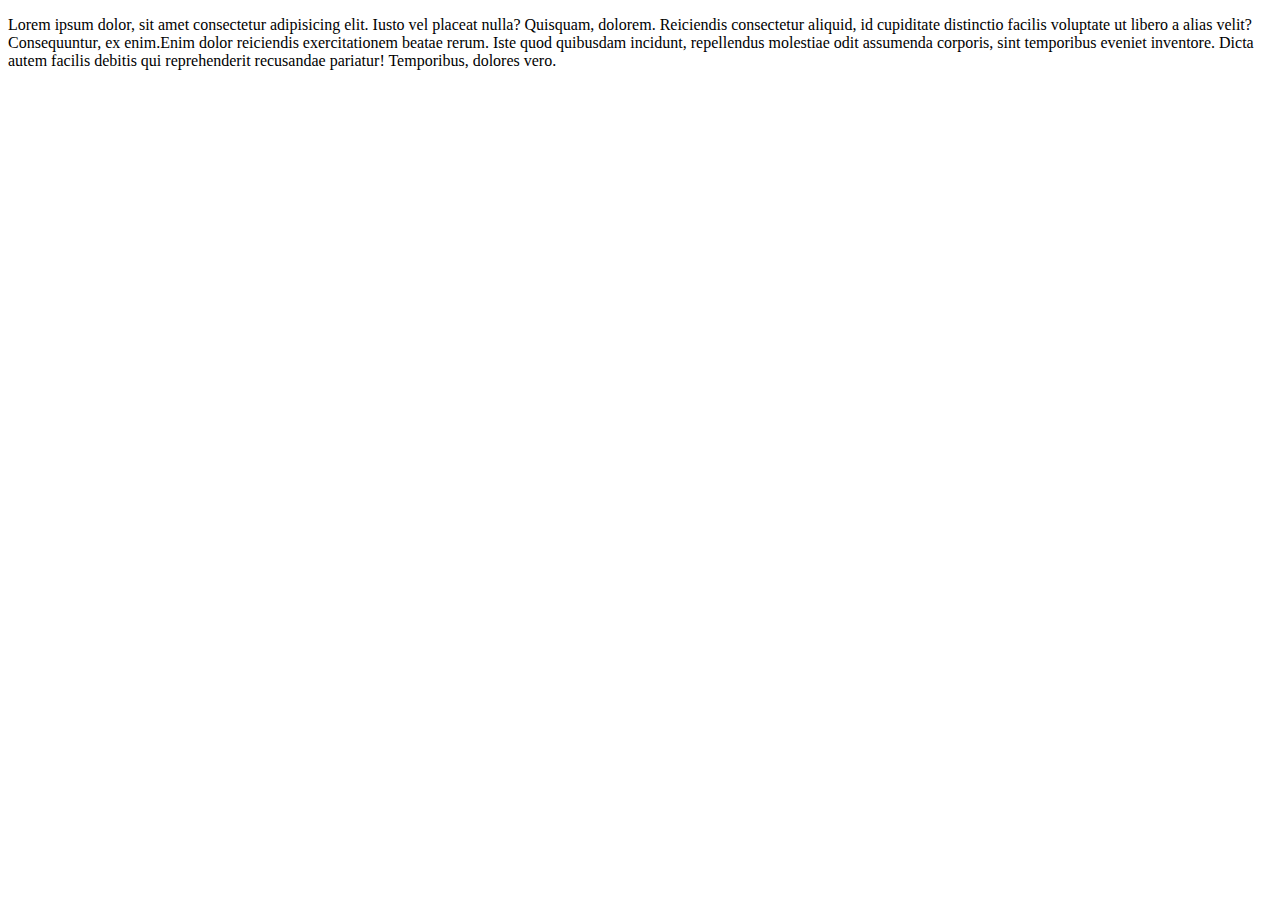
<file: nosotros.html>
<!DOCTYPE html>
<html lang="en">
<head>
    <meta charset="UTF-8">
    <meta name="viewport" content="width=device-width, initial-scale=1.0">
    <title>Document</title>
</head>
<body>
    <header>
        <p>Lorem ipsum dolor, sit amet consectetur adipisicing elit. Iusto vel placeat nulla? Quisquam, dolorem. Reiciendis consectetur aliquid, id cupiditate distinctio facilis voluptate ut libero a alias velit? Consequuntur, ex enim.Enim dolor reiciendis exercitationem beatae rerum. Iste quod quibusdam incidunt, repellendus molestiae odit assumenda corporis, sint temporibus eveniet inventore. Dicta autem facilis debitis qui reprehenderit recusandae pariatur! Temporibus, dolores vero.</p>
    </header>
</body>
</html>
</file>
